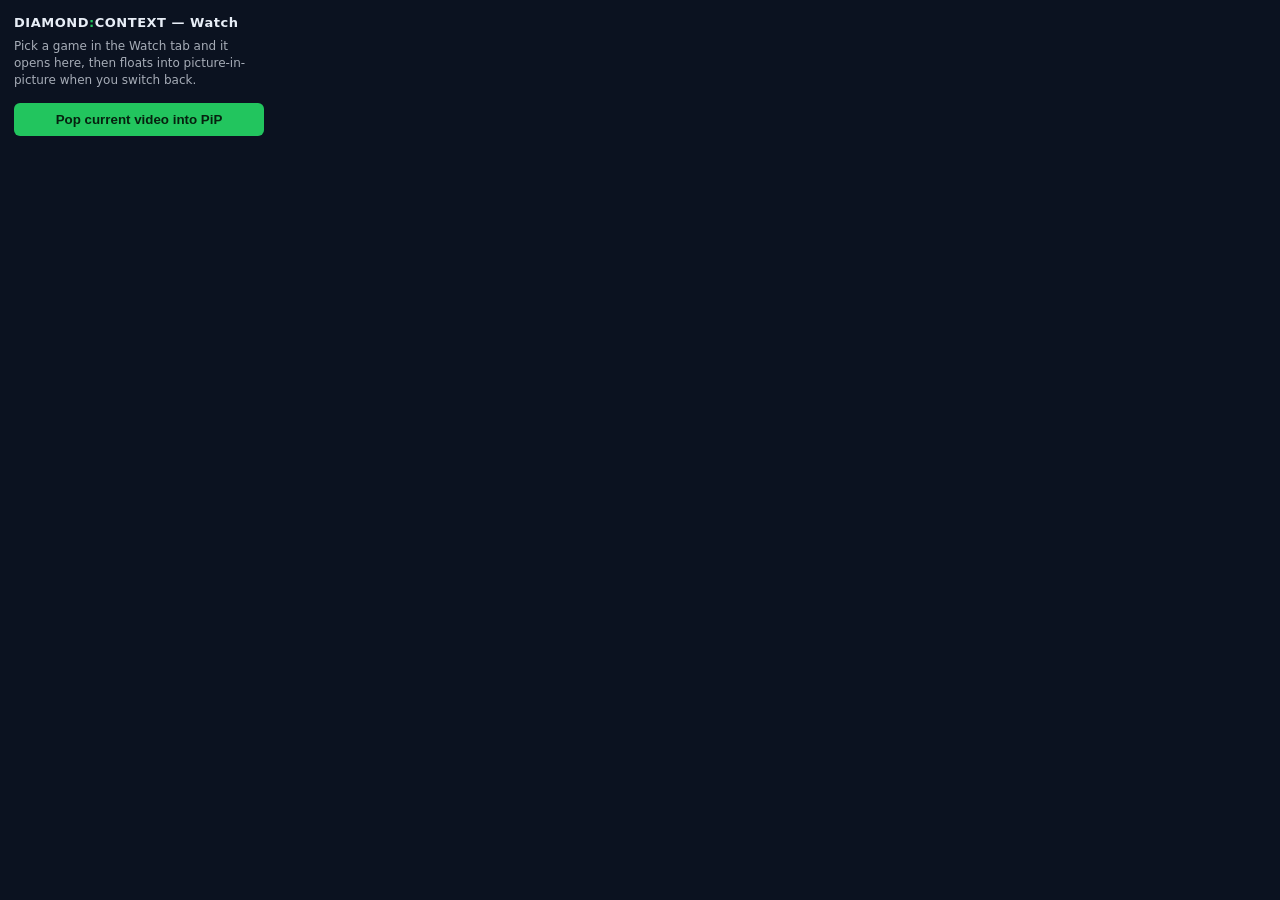
<file: web/extension/popup.html>
<!doctype html>
<html lang="en">
  <head>
    <meta charset="utf-8" />
    <style>
      body {
        font: 13px/1.4 system-ui, -apple-system, sans-serif;
        width: 250px;
        margin: 0;
        padding: 14px;
        background: #0b1220;
        color: #e8eef7;
      }
      h1 {
        font-size: 13px;
        margin: 0 0 6px;
        letter-spacing: 0.04em;
      }
      .muted {
        opacity: 0.7;
        font-size: 12px;
        margin: 6px 0;
      }
      button {
        width: 100%;
        padding: 9px;
        margin-top: 8px;
        border: 0;
        border-radius: 6px;
        background: #22c55e;
        color: #06210f;
        font-weight: 600;
        cursor: pointer;
      }
      button:active {
        transform: translateY(1px);
      }
      #status {
        min-height: 1em;
      }
    </style>
  </head>
  <body>
    <h1>DIAMOND<span style="color:#22c55e">:</span>CONTEXT — Watch</h1>
    <p class="muted">
      Pick a game in the Watch tab and it opens here, then floats into
      picture-in-picture when you switch back.
    </p>
    <button id="pip">Pop current video into PiP</button>
    <p class="muted" id="status"></p>
    <script src="popup.js"></script>
  </body>
</html>
</file>
